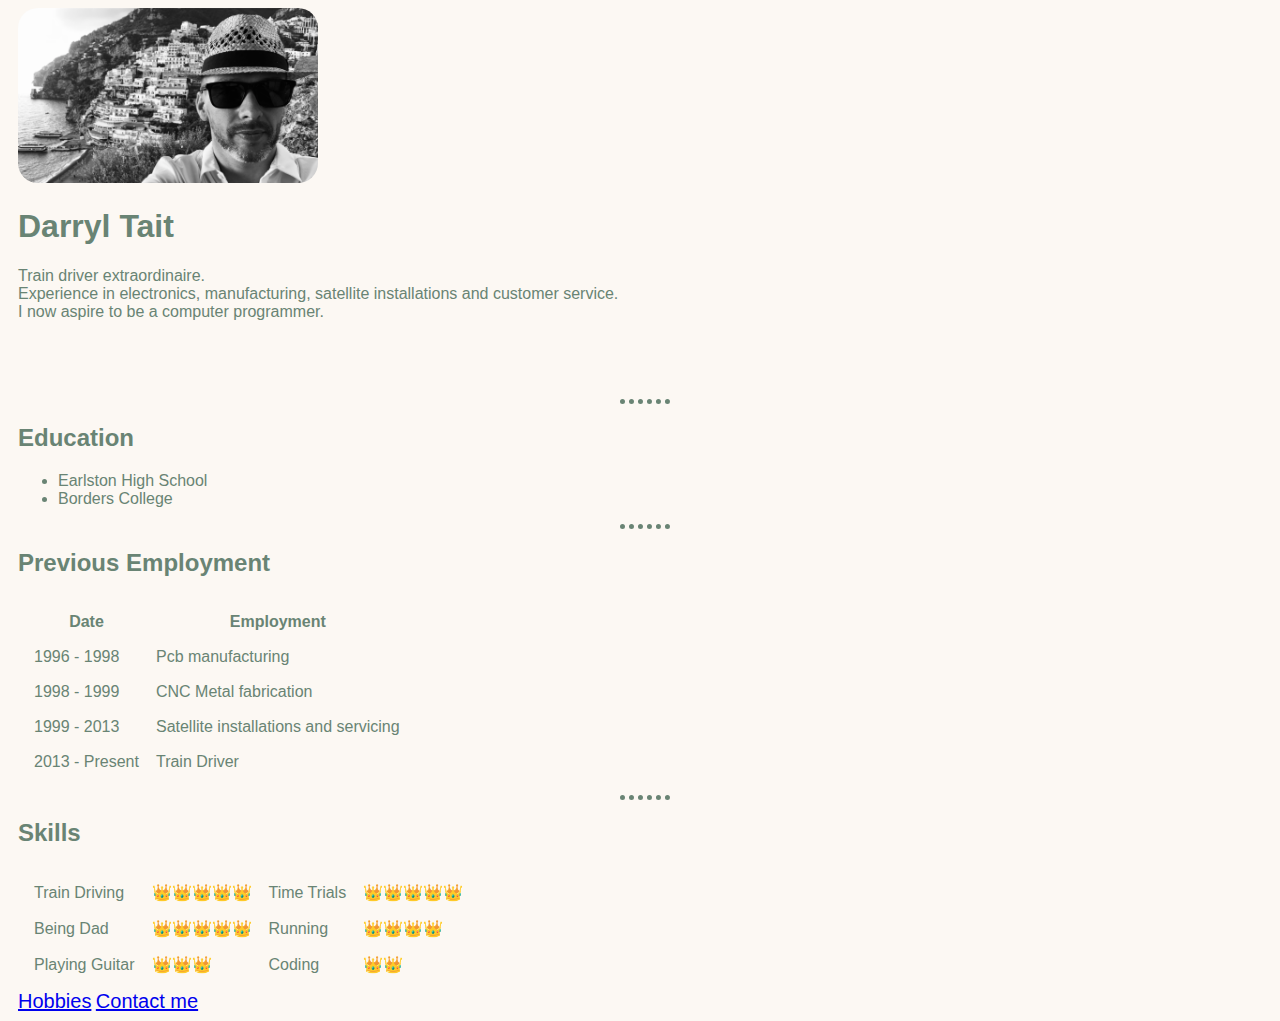
<file: index.html>
<!DOCTYPE html>
<html lang="en" dir="ltr">

<head>
  <meta charset="utf-8">
  <title>Darryl's Personal site</title>
  <link rel="stylesheet" href="css/styles.css">
</head>

<body>
  <img src="images/italy.png" height="175px" width="300px" alt="italy">


  <h1>Darryl Tait</h1>
  <p>Train driver extraordinaire.<br>Experience in electronics, manufacturing, satellite installations and customer service.<br>I now aspire to be a computer programmer.</p>
  <br>
  <br>
  <br>
  <hr>
  <h2>Education</h2>
  <ul>
    <li>Earlston High School</li>
    <li>Borders College</li>
  </ul>

  <hr>

  <h2>Previous Employment</h2>
  <table cellspacing="15px">

    <thead>
      <tr>
        <th>Date</th>
        <th>Employment</th>
      </tr>

      <tr>
        <td>1996 - 1998</td>
        <td>Pcb manufacturing</td>
      </tr>
      <tr>
        <td>1998 - 1999</td>
        <td>CNC Metal fabrication</td>
      </tr>
      <tr>
        <td>1999 - 2013</td>
        <td>Satellite installations and servicing</td>
      </tr>
      <tr>
        <td>2013 - Present</td>
        <td>Train Driver</td>
      </tr>
  </table>
  <hr>
  <h2>Skills</h2>
  <table cellspacing="15px">
    <colgroup span="4">
    </colgroup>

    <tr>
      <td>Train Driving</td>
      <td>👑👑👑👑👑</td>
      <td>Time Trials</td>
      <td>👑👑👑👑👑</td>
    </tr>
    <tr>
      <td>Being Dad</td>
      <td>👑👑👑👑👑</td>
      <td>Running</td>
      <td>👑👑👑👑</td>
    </tr>
    <tr>
      <td>Playing Guitar</td>
      <td>👑👑👑</td>
      <td>Coding</td>
      <td>👑👑</td>

    </tr>
  </table>
  <a href="Hobbies.html">Hobbies</a></a>
  <a href="Contact.html">Contact me</a>
</body>

</html>
</file>
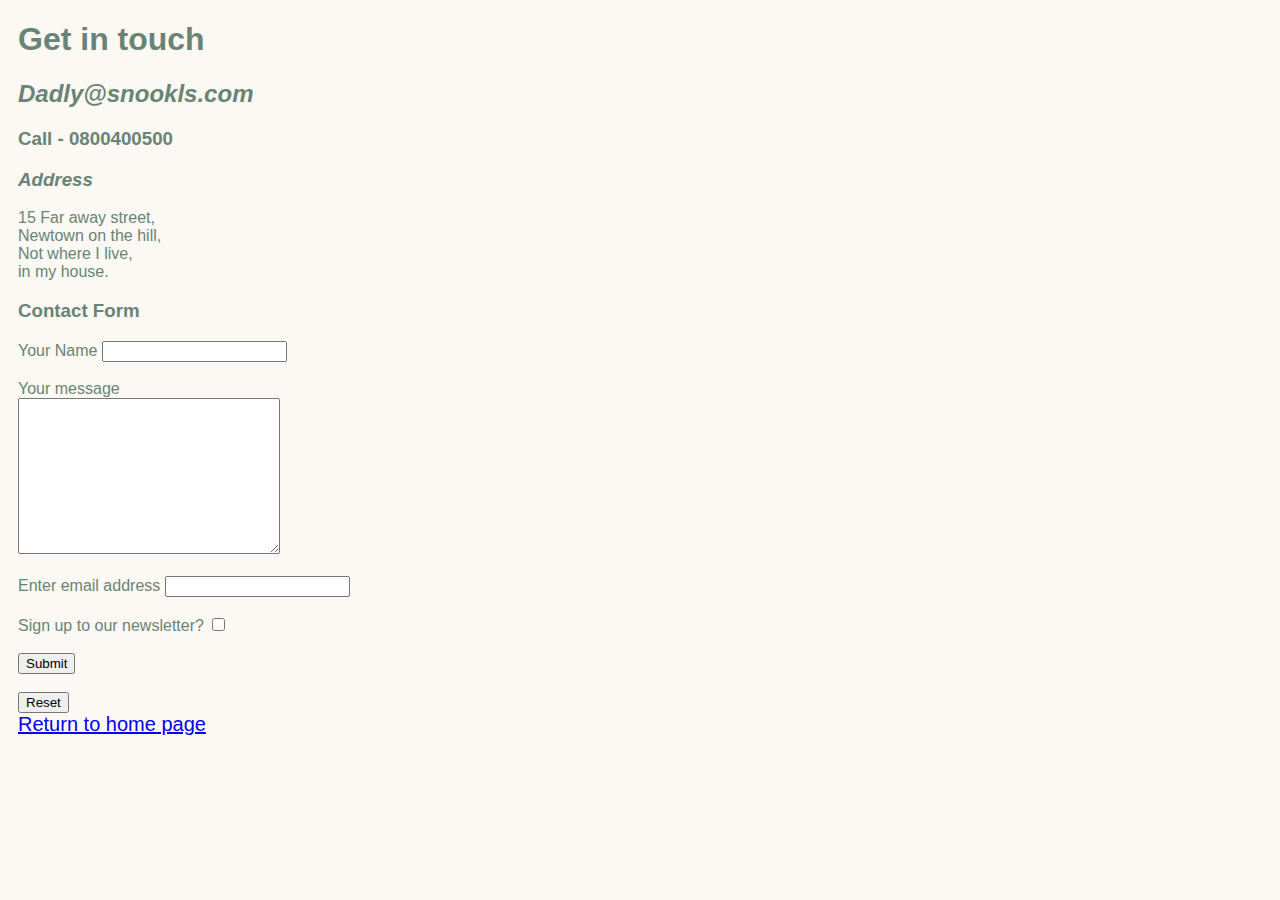
<file: Contact.html>
<!DOCTYPE html>
<html lang="en" dir="ltr">

<head>
  <meta charset="utf-8">
  <title>Contact page</title>
  <link rel="stylesheet" href="css/styles.css">
</head>

<body>
  <h1>Get in touch</h1>
  <h2><em>Dadly@snookls.com</em></h2>
  <h3>Call - 0800400500</h3>
  <h3><em>Address</em></h3>
  <p>15 Far away street, <br>Newtown on the hill, <br>Not where I live, <br>in my house.</p>

  <h3>Contact Form</h3>

  <form action="mailto:" method="post" enctype="text/plain">


    <label>Your Name</label>
    <input type="text" name="Your name" value="">
    <br>
    <br>
    <label for="">Your message</label>
    <br>
    <textarea name="your message" rows="10" cols="30"></textarea>
    <br>
    <br>
    <label for="">Enter email address</label>
    <input type="email" name="your email" value="">
    <br>
    <br>
    <label for="">Sign up to our newsletter?</label>
    <input type="checkbox" name="" value="">
    <br>
    <br>
    <input type="submit" name="">
    <br>
    <br>
    <input type="reset">
  </form>
  <a href="index.html">Return to home page</a>
</body>

</html>
</file>
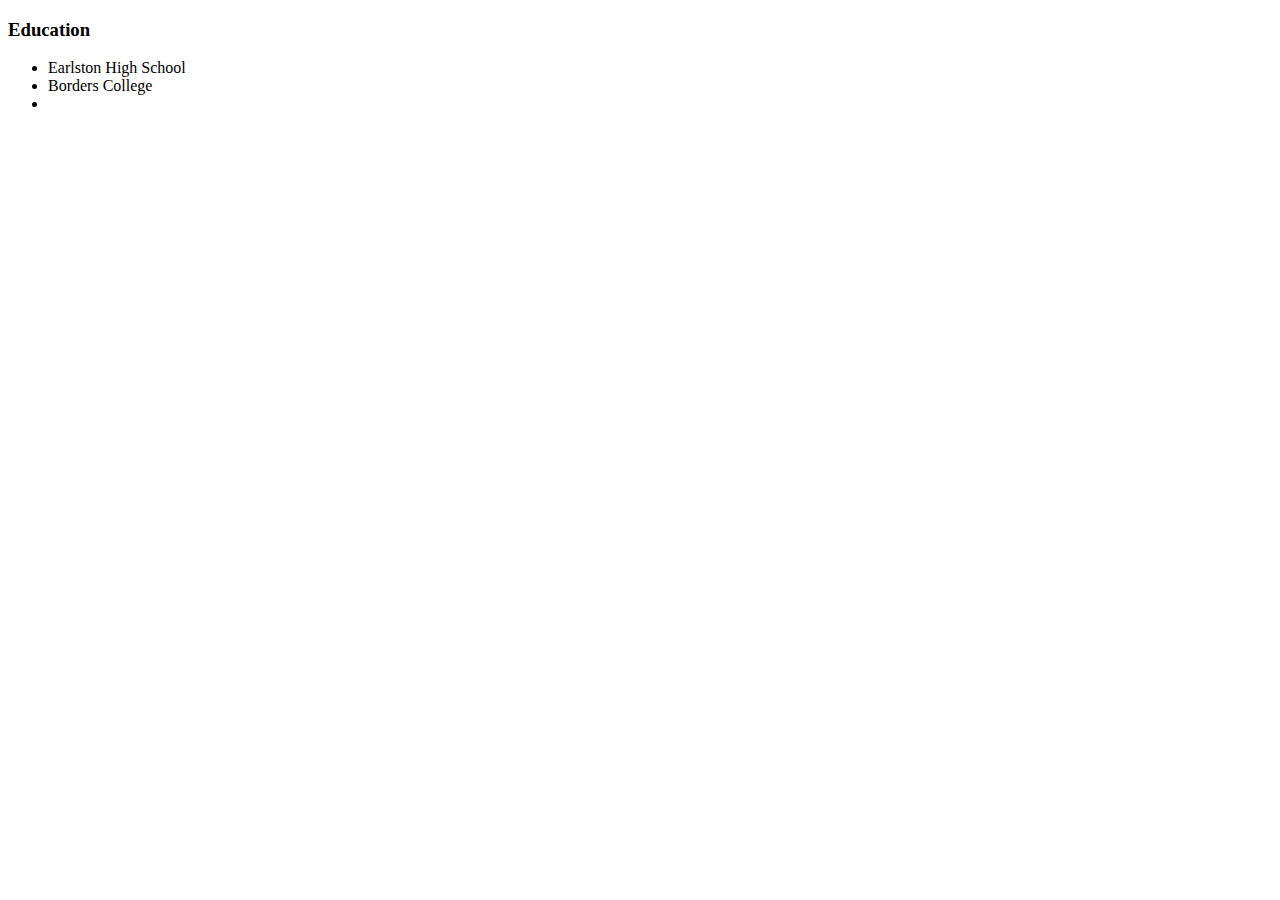
<file: Education.html>
<!DOCTYPE html>
<html lang="en" dir="ltr">

<head>
  <meta charset="utf-8">
  <title>Education</title>
</head>

<body>
  <h3>Education</h3>
  <ul>
    <li>Earlston High School</li>
    <li>Borders College</li>
    <li></li>
  </ul>
</body>

</html>
</file>
<file: css/styles.css>
body {
  background-color: #fcf8f3;
  color: #698474;
  font-family: arial;
  padding-left: 10px;
}
img{
  border-color: 1px solid black;
  border-radius: 20px;
}
a {
  font-size: 20px;
}

hr {
  width: 50px;
  border-style: none;
  border-top: 5px dotted #698474;
}
</file>
